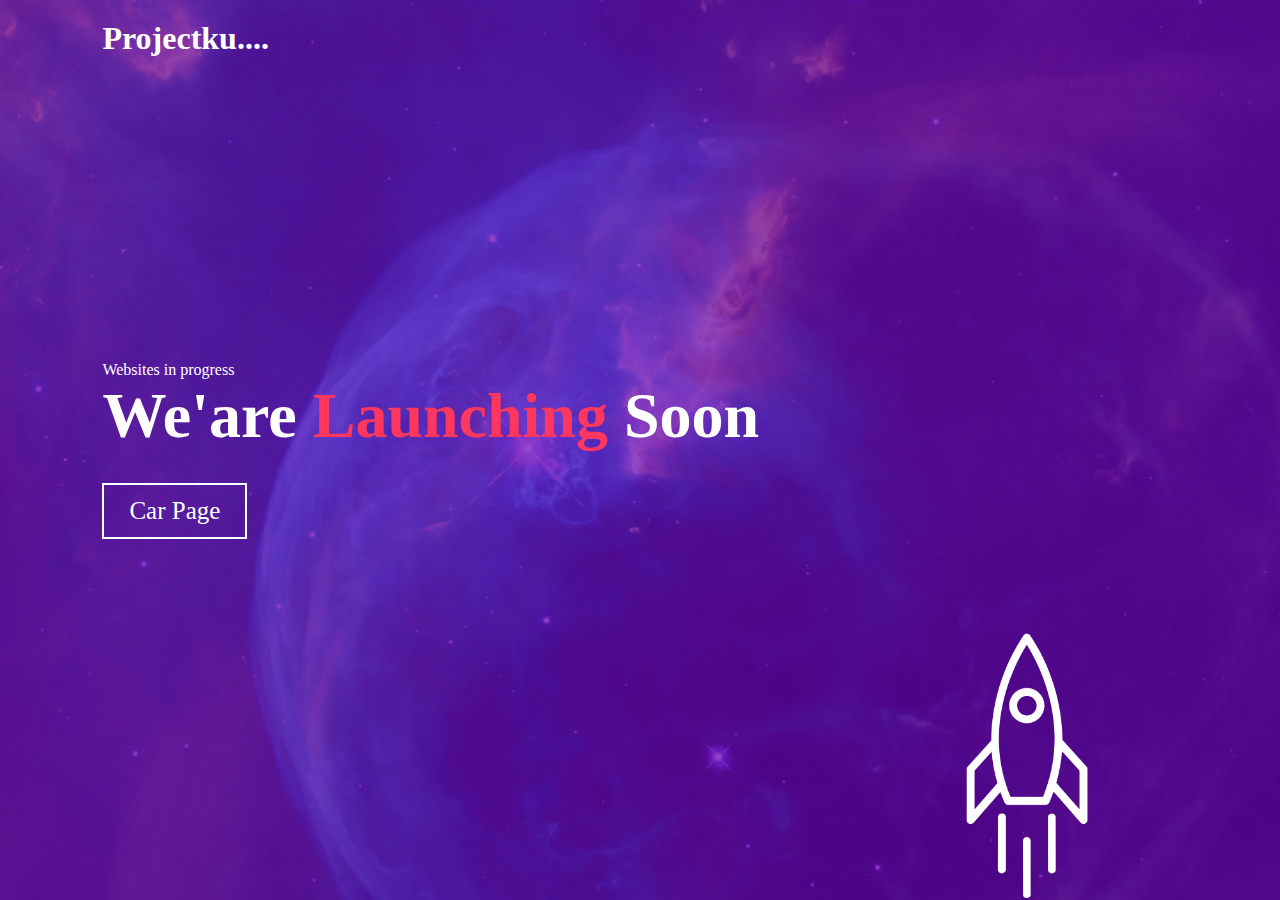
<file: index.html>
<!DOCTYPE html>
<html lang="en">
<head>
    <meta charset="UTF-8">
    <meta name="viewport" content="width=device-width, initial-scale=1.0">
    <title>Projectku</title>

    <link rel="stylesheet" href="stl.css">
</head>
<body>
    <div class="container">
        
        <a href="index.html"><h1 class="logo">Projectku....</h1></a>

        <div class="content">
            <p>Websites in progress </p>
            <h1>We'are <span>Launching</span> Soon</h1>

            <!-- <div class="launch-time">
                <div>
                    <p id="hari">00</p>
                    <span>Hari</span>
                </div>

                <div>
                    <p id="jam">00</p>
                    <span>Jam</span>
                </div>

                <div>
                    <p id="menit">00</p>
                    <span>Menit</span>
                </div>

                <div>
                    <p id="detik">00</p>
                    <span>Detik</span>
                </div>
            </div> -->

            <div class="button-container">
                <!-- <a href="car.html"><button type="button">Bootcamp Sewa Mobil</button></a>
                <a href="port.html"><button type="button">New Portofolio</button></a>
                <a href="bbt.html"><button type="button">New Bali Brilliant Trans</button></a>
                <a href="wed.html"><button type="button">Wedding Website</button></a> -->
                <a href="mobil.html"><button type="button">Car Page</button></a>
            </div>

        </div>

        <img src="images/rocket.png" alt="rocket" class="rocket">
    </div>
</body>

    <script>

        var hari_H = new Date("Nov 10, 2023 00:00:00").getTime();
        var x = setInterval(function() {
            var sekarang = new Date().getTime();
            var jarak = hari_H - sekarang;

            var hari = Math.floor(jarak / (1000 * 60 * 60 * 24));
            var jam = Math.floor((jarak % (1000 * 60 * 60 * 24)) / (1000 * 60 * 60));
            var menit = Math.floor((jarak % (1000 * 60 * 60)) / (1000 * 60));
            var detik = Math.floor((jarak % (1000 * 60)) / 1000);

            document.getElementById("hari").innerHTML = hari;
            document.getElementById("jam").innerHTML = jam;
            document.getElementById("menit").innerHTML = menit;
            document.getElementById("detik").innerHTML = detik;

        },1000);
    </script>
</html>
</file>
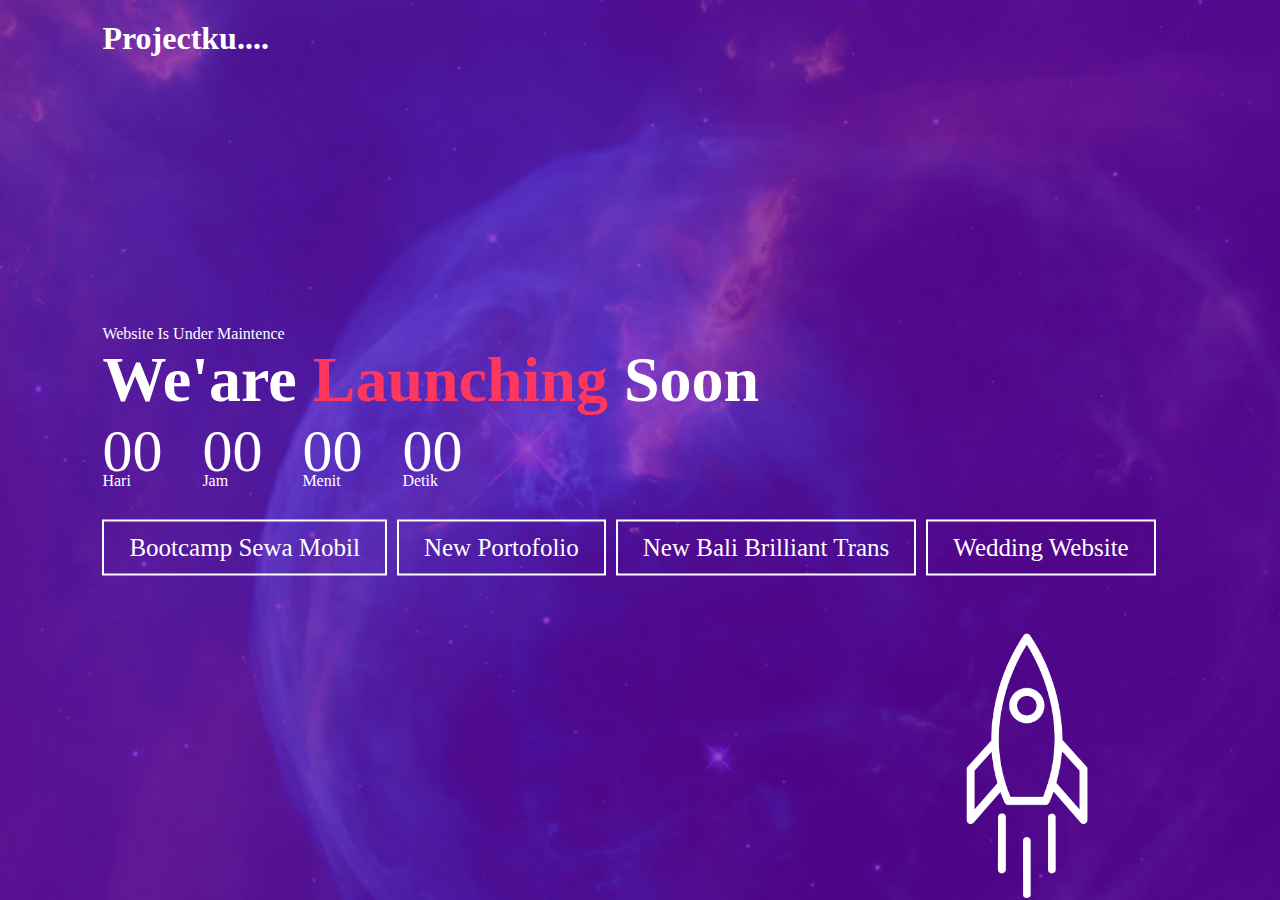
<file: bbt.html>
<!DOCTYPE html>
<html lang="en">
<head>
    <meta charset="UTF-8">
    <meta name="viewport" content="width=device-width, initial-scale=1.0">
    <title>Projectku</title>

    <link rel="stylesheet" href="stl.css">
</head>
<body>
    <div class="container">
       
        <a href="index.html"><h1 class="logo">Projectku....</h1></a>

        <div class="content">
            <p>Website Is Under Maintence</p>
            <h1>We'are <span>Launching</span> Soon</h1>

            <div class="launch-time">
                <div>
                    <p id="hari">00</p>
                    <span>Hari</span>
                </div>

                <div>
                    <p id="jam">00</p>
                    <span>Jam</span>
                </div>

                <div>
                    <p id="menit">00</p>
                    <span>Menit</span>
                </div>

                <div>
                    <p id="detik">00</p>
                    <span>Detik</span>
                </div>
            </div>

            <div class="button-container">
                <a href="car.html"><button type="button">Bootcamp Sewa Mobil</button></a>
                <a href="port/html"><button type="button">New Portofolio</button></a>
                <a href="bbt.html"><button type="button">New Bali Brilliant Trans</button></a>
                <a href="wed.html"><button type="button">Wedding Website</button></a>
            </div>

        </div>

        <img src="images/rocket.png" alt="rocket" class="rocket">
    </div>
</body>

    <script>

        var hari_H = new Date("Jan 15, 2024 00:00:00").getTime();
        var x = setInterval(function() {
            var sekarang = new Date().getTime();
            var jarak = hari_H - sekarang;

            var hari = Math.floor(jarak / (1000 * 60 * 60 * 24));
            var jam = Math.floor((jarak % (1000 * 60 * 60 * 24)) / (1000 * 60 * 60));
            var menit = Math.floor((jarak % (1000 * 60 * 60)) / (1000 * 60));
            var detik = Math.floor((jarak % (1000 * 60)) / 1000);

            document.getElementById("hari").innerHTML = hari;
            document.getElementById("jam").innerHTML = jam;
            document.getElementById("menit").innerHTML = menit;
            document.getElementById("detik").innerHTML = detik;

        },1000);
    </script>
</html>
</file>
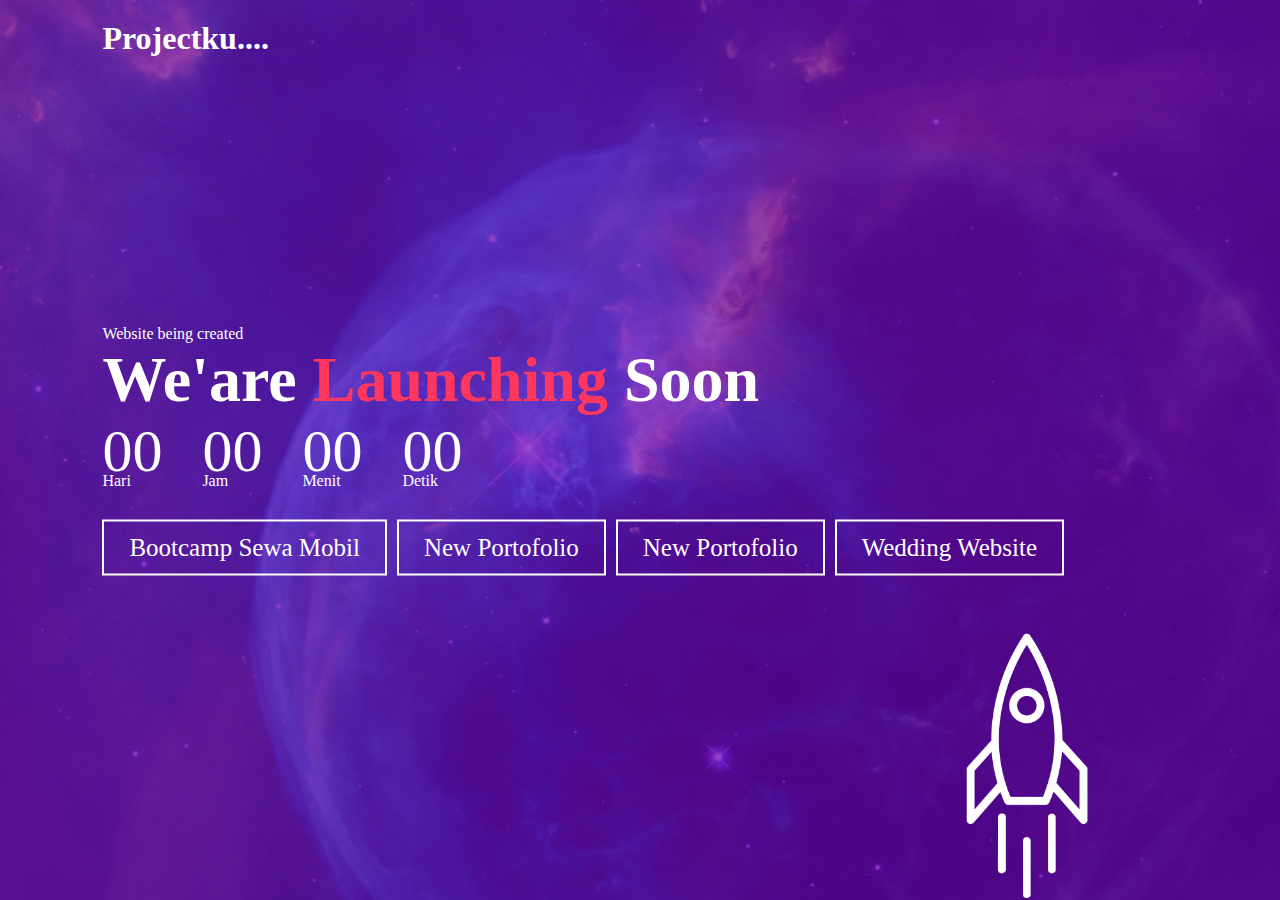
<file: car.html>
<!DOCTYPE html>
<html lang="en">
<head>
    <meta charset="UTF-8">
    <meta name="viewport" content="width=device-width, initial-scale=1.0">
    <title>Projectku</title>

    <link rel="stylesheet" href="stl.css">
</head>
<body>
    <div class="container">
        <!-- <img src="images/logo.png" alt="logo" class="logo"> -->

        <a href="index.html"><h1 class="logo">Projectku....</h1></a>

        <div class="content">
            <p>Website being created</p>
            <h1>We'are <span>Launching</span> Soon</h1>

            <div class="launch-time">
                <div>
                    <p id="hari">00</p>
                    <span>Hari</span>
                </div>

                <div>
                    <p id="jam">00</p>
                    <span>Jam</span>
                </div>

                <div>
                    <p id="menit">00</p>
                    <span>Menit</span>
                </div>

                <div>
                    <p id="detik">00</p>
                    <span>Detik</span>
                </div>
            </div>

            <div class="button-container">
                <a href="car.html"><button type="button">Bootcamp Sewa Mobil</button></a>
                <a href="port.html"><button type="button">New Portofolio</button></a>
                <a href="bbt.html"><button type="button">New Portofolio</button></a>
                 <a href="wed.html"><button type="button">Wedding Website</button></a>
            </div>

        </div>

        <img src="images/rocket.png" alt="rocket" class="rocket">
    </div>
</body>

    <script>

        var hari_H = new Date("Jan 10, 2024 00:00:00").getTime();
        var x = setInterval(function() {
            var sekarang = new Date().getTime();
            var jarak = hari_H - sekarang;

            var hari = Math.floor(jarak / (1000 * 60 * 60 * 24));
            var jam = Math.floor((jarak % (1000 * 60 * 60 * 24)) / (1000 * 60 * 60));
            var menit = Math.floor((jarak % (1000 * 60 * 60)) / (1000 * 60));
            var detik = Math.floor((jarak % (1000 * 60)) / 1000);

            document.getElementById("hari").innerHTML = hari;
            document.getElementById("jam").innerHTML = jam;
            document.getElementById("menit").innerHTML = menit;
            document.getElementById("detik").innerHTML = detik;

        },1000);
    </script>
</html>
</file>
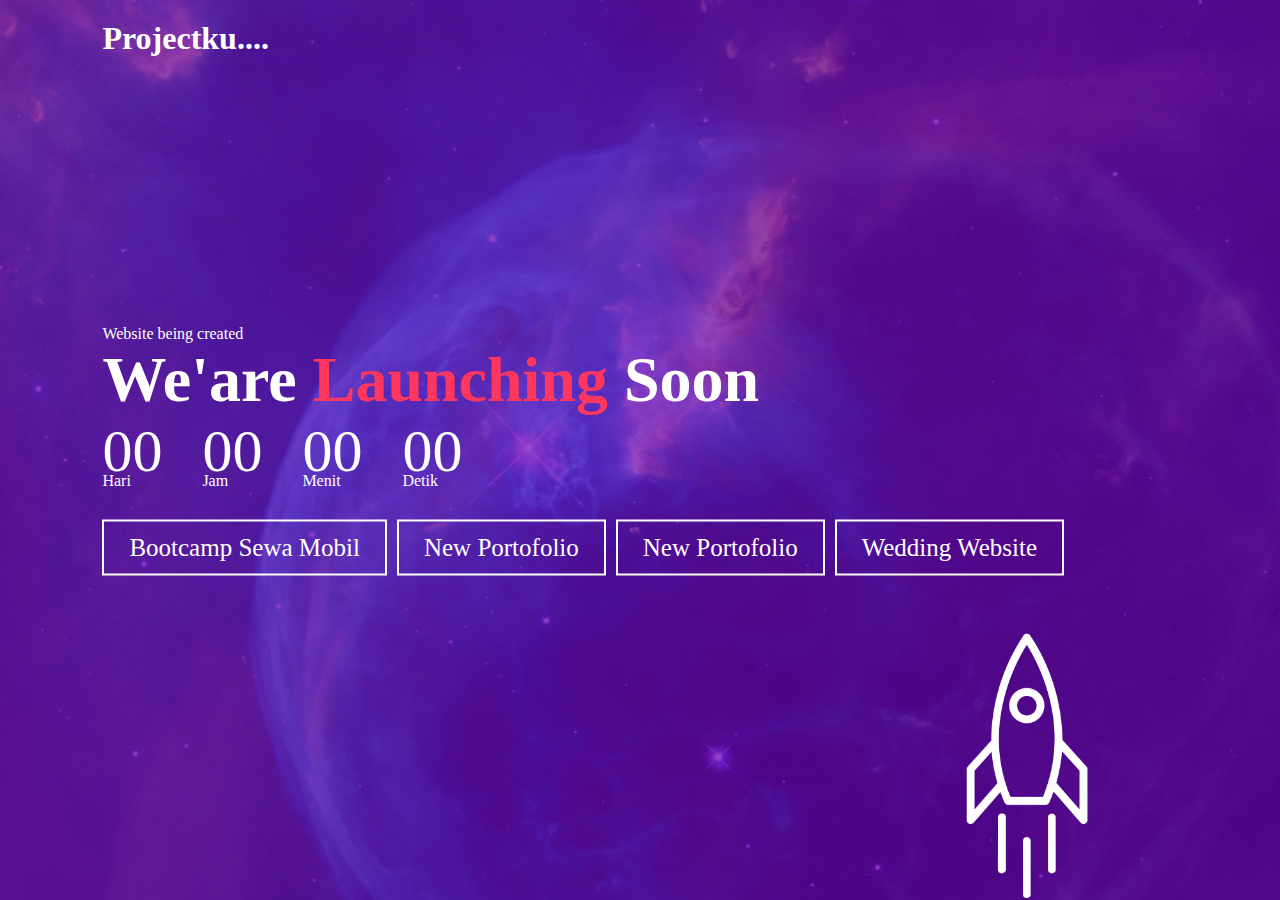
<file: mobil.html>
<!DOCTYPE html>
<html lang="en">
<head>
    <meta charset="UTF-8">
    <meta name="viewport" content="width=device-width, initial-scale=1.0">
    <title>Projectku</title>

    <link rel="stylesheet" href="stl.css">
</head>
<body>
    <div class="container">
        <!-- <img src="images/logo.png" alt="logo" class="logo"> -->

        <a href="index.html"><h1 class="logo">Projectku....</h1></a>

        <div class="content">
            <p>Website being created</p>
            <h1>We'are <span>Launching</span> Soon</h1>

            <div class="launch-time">
                <div>
                    <p id="hari">00</p>
                    <span>Hari</span>
                </div>

                <div>
                    <p id="jam">00</p>
                    <span>Jam</span>
                </div>

                <div>
                    <p id="menit">00</p>
                    <span>Menit</span>
                </div>

                <div>
                    <p id="detik">00</p>
                    <span>Detik</span>
                </div>
            </div>

            <div class="button-container">
                <a href="car.html"><button type="button">Bootcamp Sewa Mobil</button></a>
                <a href="port.html"><button type="button">New Portofolio</button></a>
                <a href="bbt.html"><button type="button">New Portofolio</button></a>
                 <a href="wed.html"><button type="button">Wedding Website</button></a>
            </div>

        </div>

        <img src="images/rocket.png" alt="rocket" class="rocket">
    </div>
</body>

    <script>

        var hari_H = new Date("Oct 28, 2024 00:00:00").getTime();
        var x = setInterval(function() {
            var sekarang = new Date().getTime();
            var jarak = hari_H - sekarang;

            var hari = Math.floor(jarak / (1000 * 60 * 60 * 24));
            var jam = Math.floor((jarak % (1000 * 60 * 60 * 24)) / (1000 * 60 * 60));
            var menit = Math.floor((jarak % (1000 * 60 * 60)) / (1000 * 60));
            var detik = Math.floor((jarak % (1000 * 60)) / 1000);

            document.getElementById("hari").innerHTML = hari;
            document.getElementById("jam").innerHTML = jam;
            document.getElementById("menit").innerHTML = menit;
            document.getElementById("detik").innerHTML = detik;

        },1000);
    </script>
</html>
</file>
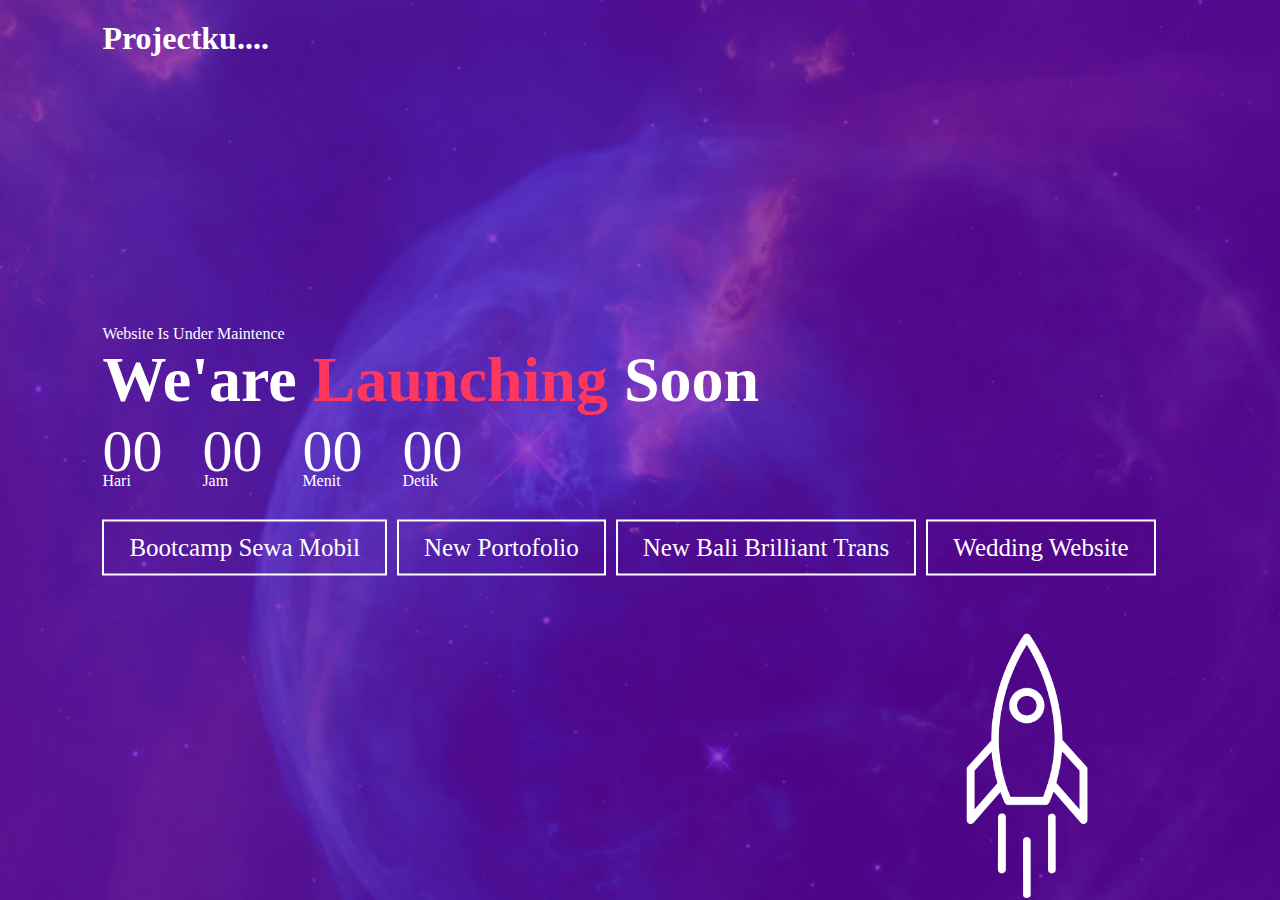
<file: port.html>
<!DOCTYPE html>
<html lang="en">
<head>
    <meta charset="UTF-8">
    <meta name="viewport" content="width=device-width, initial-scale=1.0">
    <title>Projectku</title>

    <link rel="stylesheet" href="stl.css">
</head>
<body>
    <div class="container">
        
        <a href="index.html"><h1 class="logo">Projectku....</h1></a>

        <div class="content">
            <p>Website Is Under Maintence</p>
            <h1>We'are <span>Launching</span> Soon</h1>

            <div class="launch-time">
                <div>
                    <p id="hari">00</p>
                    <span>Hari</span>
                </div>

                <div>
                    <p id="jam">00</p>
                    <span>Jam</span>
                </div>

                <div>
                    <p id="menit">00</p>
                    <span>Menit</span>
                </div>

                <div>
                    <p id="detik">00</p>
                    <span>Detik</span>
                </div>
            </div>

            <div class="button-container">
                <a href="car.html"><button type="button">Bootcamp Sewa Mobil</button></a>
                <a href="port/html"><button type="button">New Portofolio</button></a>
                <a href="bbt.html"><button type="button">New Bali Brilliant Trans</button></a>
                 <a href="wed.html"><button type="button">Wedding Website</button></a>
            </div>

        </div>

        <img src="images/rocket.png" alt="rocket" class="rocket">
    </div>
</body>

    <script>

        var hari_H = new Date("Jan 5, 2024 00:00:00").getTime();
        var x = setInterval(function() {
            var sekarang = new Date().getTime();
            var jarak = hari_H - sekarang;

            var hari = Math.floor(jarak / (1000 * 60 * 60 * 24));
            var jam = Math.floor((jarak % (1000 * 60 * 60 * 24)) / (1000 * 60 * 60));
            var menit = Math.floor((jarak % (1000 * 60 * 60)) / (1000 * 60));
            var detik = Math.floor((jarak % (1000 * 60)) / 1000);

            document.getElementById("hari").innerHTML = hari;
            document.getElementById("jam").innerHTML = jam;
            document.getElementById("menit").innerHTML = menit;
            document.getElementById("detik").innerHTML = detik;

        },1000);
    </script>
</html>
</file>
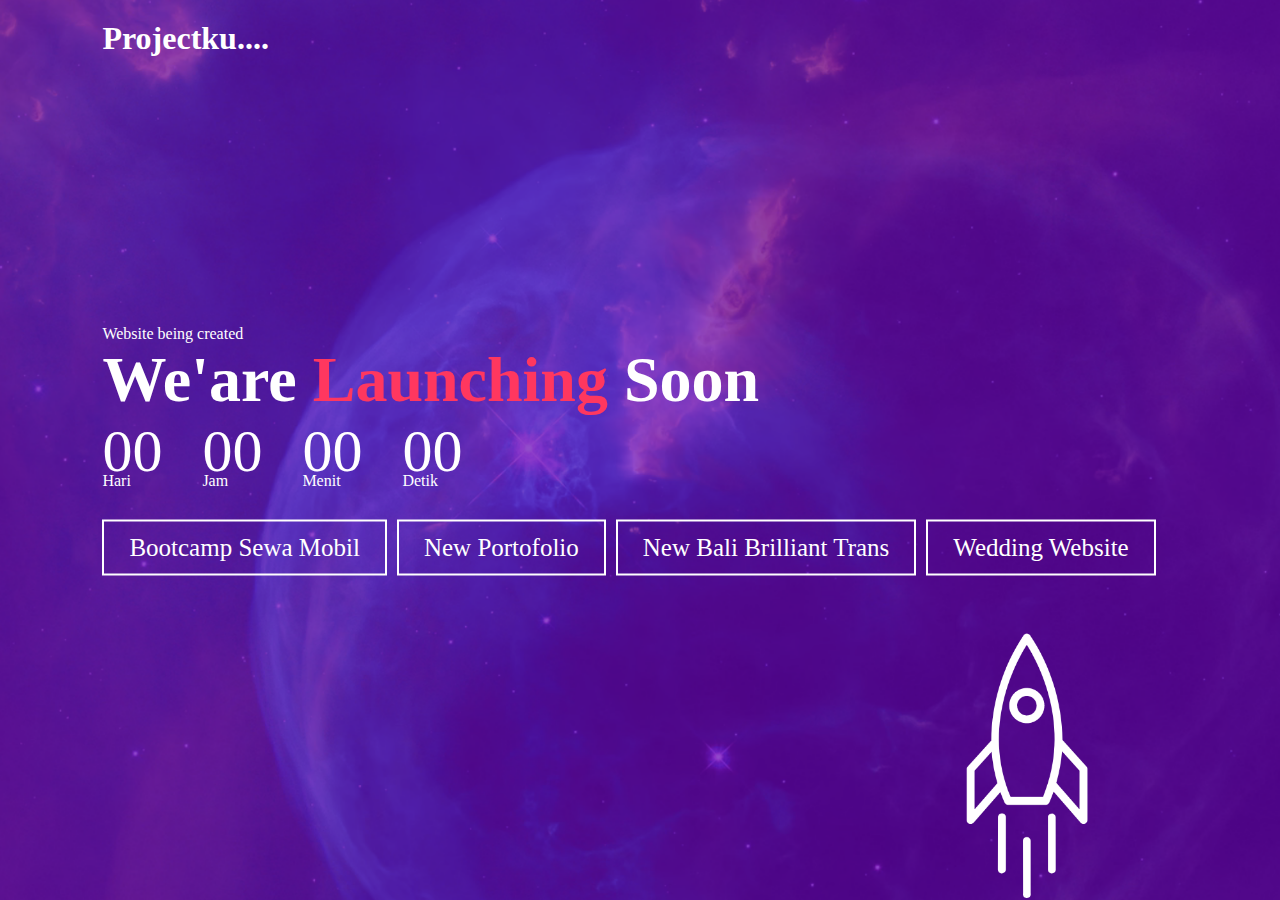
<file: wed.html>
<!DOCTYPE html>
<html lang="en">
<head>
    <meta charset="UTF-8">
    <meta name="viewport" content="width=device-width, initial-scale=1.0">
    <title>Projectku</title>

    <link rel="stylesheet" href="stl.css">
</head>
<body>
    <div class="container">
        <!-- <img src="images/logo.png" alt="logo" class="logo"> -->

        <a href="index.html"><h1 class="logo">Projectku....</h1></a>

        <div class="content">
            <p>Website being created</p>
            <h1>We'are <span>Launching</span> Soon</h1>

            <div class="launch-time">
                <div>
                    <p id="hari">00</p>
                    <span>Hari</span>
                </div>

                <div>
                    <p id="jam">00</p>
                    <span>Jam</span>
                </div>

                <div>
                    <p id="menit">00</p>
                    <span>Menit</span>
                </div>

                <div>
                    <p id="detik">00</p>
                    <span>Detik</span>
                </div>
            </div>

            <div class="button-container">
                <a href="car.html"><button type="button">Bootcamp Sewa Mobil</button></a>
                <a href="port.html"><button type="button">New Portofolio</button></a>
                <a href="bbt.html"><button type="button">New Bali Brilliant Trans</button></a>
                <a href="wed.html"><button type="button">Wedding Website</button></a>
            </div>

        </div>

        <img src="images/rocket.png" alt="rocket" class="rocket">
    </div>
</body>

    <script>

        var hari_H = new Date("Jan 02, 24 16:50:00").getTime();
        var x = setInterval(function() {
            var sekarang = new Date().getTime();
            var jarak = hari_H - sekarang;

            var hari = Math.floor(jarak / (1000 * 60 * 60 * 24));
            var jam = Math.floor((jarak % (1000 * 60 * 60 * 24)) / (1000 * 60 * 60));
            var menit = Math.floor((jarak % (1000 * 60 * 60)) / (1000 * 60));
            var detik = Math.floor((jarak % (1000 * 60)) / 1000);

            document.getElementById("hari").innerHTML = hari;
            document.getElementById("jam").innerHTML = jam;
            document.getElementById("menit").innerHTML = menit;
            document.getElementById("detik").innerHTML = detik;

        },1000);
    </script>
</html>
</file>
<file: stl.css>
* 
{
    margin: 0;
    padding: 0;
    font-family: 'poppins', 'sans-serif';
    box-sizing: border-box;
    text-decoration: none;
}

.container{
    width: 100vw;
    height: 100vh;
    background-image: url(images/background.png);
    background-position: center;
    background-size: cover;
    padding: 0 8%;
}

.logo { 
    width: 120px;
    padding: 20px 0;
    cursor: pointer;
    color: #fff;
    text-decoration: none;
}

.content {
    top: 50%;
    position: absolute;
    transform: translateY(-50%);
    color: #fff;
}

.content h1 {
    font-size: 64px;
    font-weight: 600;
}

.content h1 span{
    color: #ff375f;
}

.content .button-container {
    display: flex;
    flex-direction: row; /* Menjadikan tata letak horizontal */
    align-items: center; /* Center the buttons vertically */
    padding-top: 30px;
}



/* Tampilan default */
.content .button-container {
    display: flex;
    flex-direction: row;
    align-items: center;
    padding-top: 30px;
}

.content button {
    background: transparent;
    font-size: 25px;
    border: 2px solid #fff;
    outline: none;
    padding: 12px 25px;
    color: #fff;
    display: flex;
    align-items: center;
    cursor: pointer;
    text-decoration: none;
    transition: background-color 0.5s, color 0.5s;
}

.content button:first-child {
    margin-right: 10px;
}

.content button:hover {
    background-color: #fff;
    color: #ff375f;
}



.launch-time {
    display: flex;
}

.launch-time div {
    flex-basis: 100px;
}

.launch-time div p {
    font-size: 60px;
    margin-bottom: -14px;
}

.rocket {
    width: 250px;
    position: absolute;
    right: 10%;
    bottom: 0;
    animation: rocket 4s linear infinite;
}

@keyframes rocket{
    0%{
        bottom: 0;
        opacity: 0;
    }

    100% {
        bottom: 105%;
        opacity: 1;
    }
}

/* Tampilan responsif untuk perangkat seluler (lebar maksimum 600px) */
@media (max-width: 600px) {


    .content h1 {
    font-size: 40px;
    font-weight: 600;
}
    .container {
        padding-top: 1px;
    }
    .content .button-container {
        flex-direction: column; /* Mengubah tata letak menjadi vertikal */
        padding-top: 15px; /* Menambah jarak antara tombol */
        text-align: left;
    }

    .content button {
        margin: 10px 0; /* Menambah jarak di antara tombol */
    }
}
</file>
